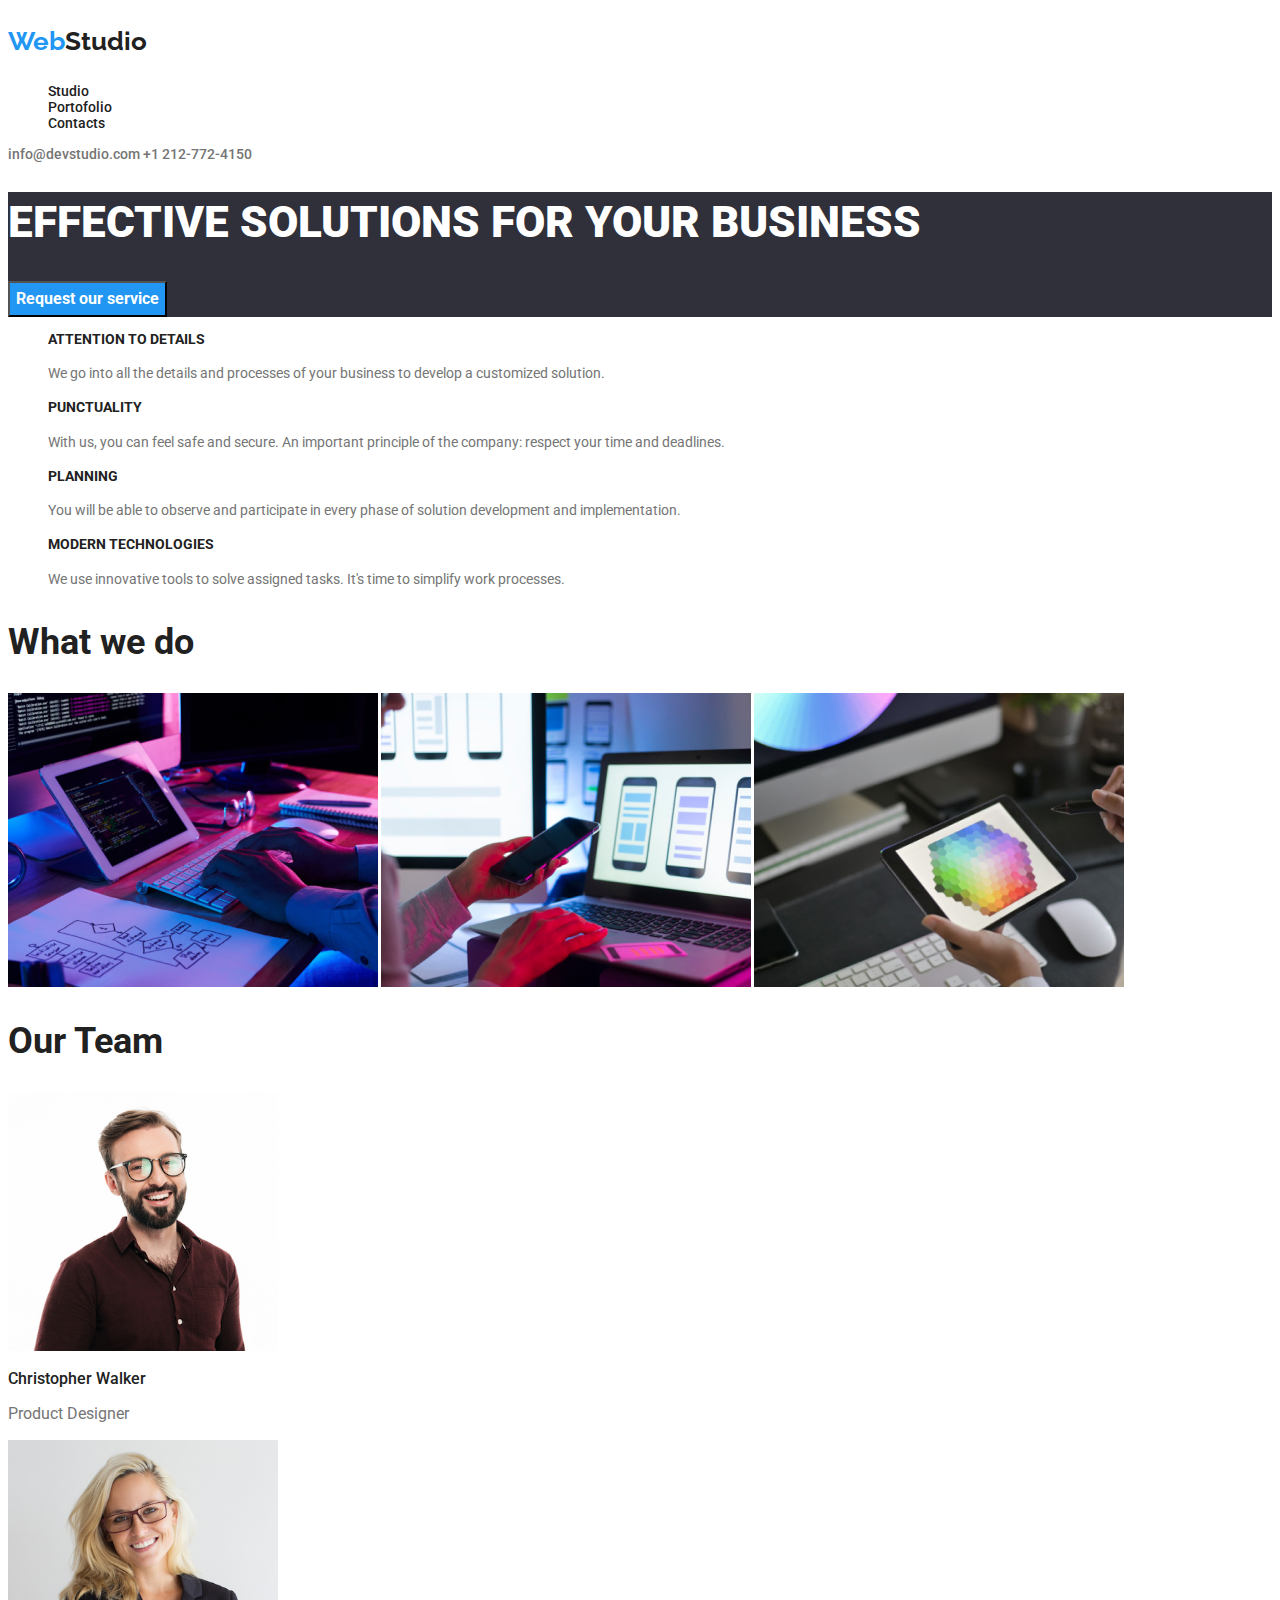
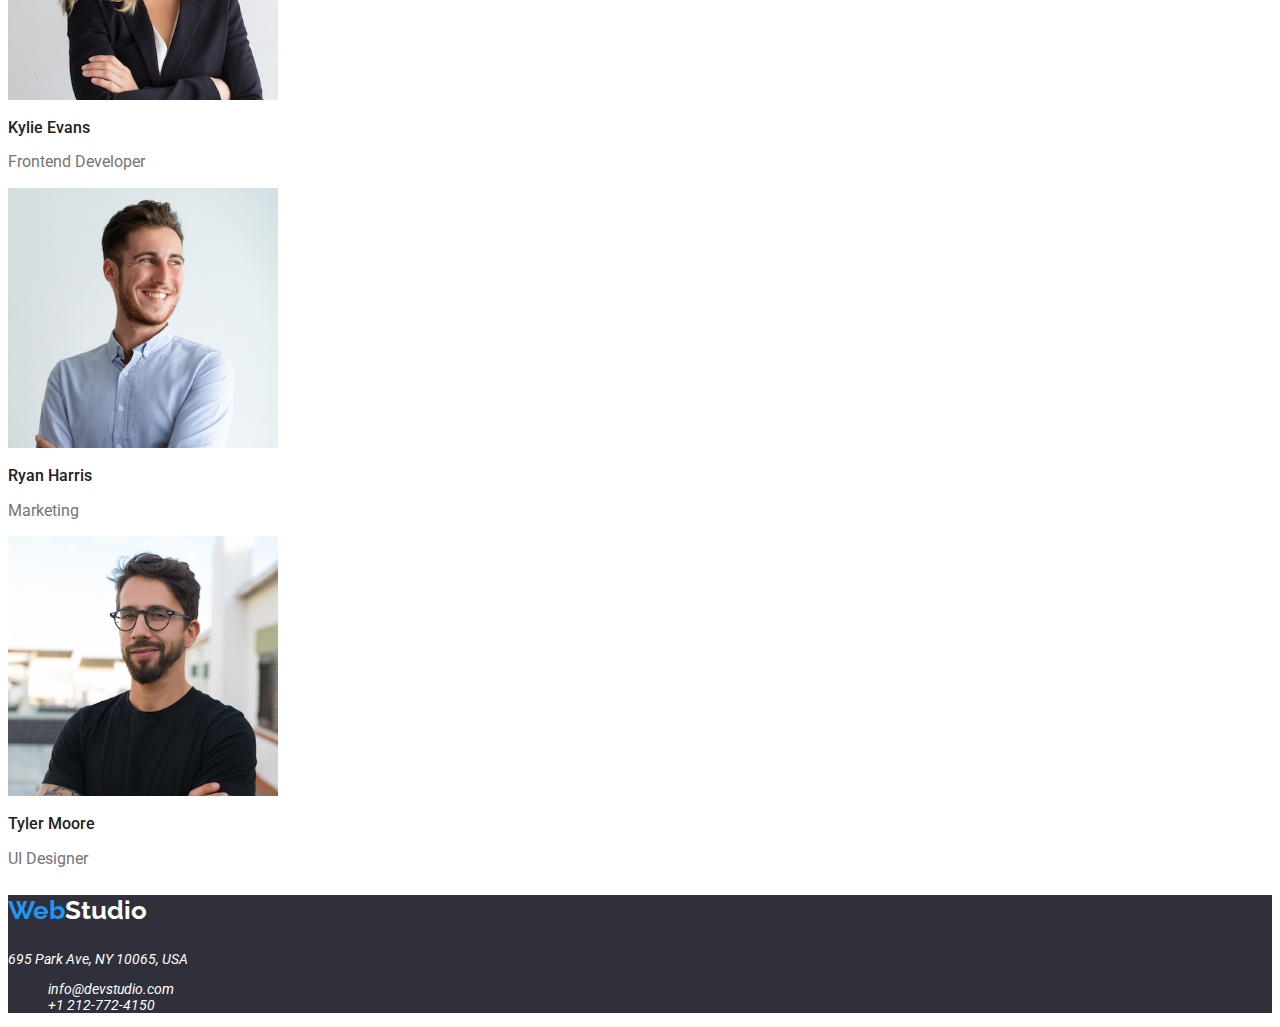
<file: index.html>
<!DOCTYPE html>
<html lang="en">
<head>
    <meta charset="UTF-8">
    <meta name="viewport" content="width=device-width, initial-scale=1.0">
    <link rel="preconnect" href="https://fonts.googleapis.com">
    <link rel="preconnect" href="https://fonts.gstatic.com" crossorigin>
    <link href="https://fonts.googleapis.com/css2?family=Raleway:wght@700&family=Roboto:wght@400;500;700;900&display=swap"
        rel="stylesheet">
    <title>Studio</title>
    <link rel="stylesheet" href="./CSS/styles.css">
</head>
<body>
    <!--Header section-->
    <header class="header" id="home">
        <div class="logo">
            <a class="logo-link" href="#home"><p class="logo-link__web"><span class="logo-link__span">Web</span>Studio</p></a>
        </div>
        <nav>
              <ul class="nav-list">
                    <li>
                        <a href="index.html" class="nav-link">Studio</a>
                    </li>
                    <li><a href="portofolio.html" class="nav-link">Portofolio</a></li>
                    <li><a href="#contacts" class="nav-link">Contacts</a></li>
                </ul>
             </nav>
        <div class="contact-links">
            <a href="mailto:info@devstudio.com" class="contact-link">info@devstudio.com</a>
            <a href="tel:+1212-772-4150" class="contact-link">+1 212-772-4150</a>
        </div>
    </header>
    <main>
        <!--Hero section-->
        <section class="hero-section">
            <h1 class="hero-section__title"><strong>EFFECTIVE SOLUTIONS FOR YOUR BUSINESS</strong></h1>
            <button class="hero-button" type="button">Request our service</button>
        </section>
        <!--About section-->
        <section class="about-us-section" id="studio">
            <ul class="about-us__lists">
                <li>
                    <h3 class="about-us__title">ATTENTION TO DETAILS</h3>
                    <p class="about-us__information">We go into all the details and processes of your business to
                    develop a customized solution.</p>
                </li>
                <li>
                <h3 class="about-us__title">PUNCTUALITY</h3>
                <p class="about-us__information">With us, you can feel safe and secure. An important principle of
                the company: respect your time and deadlines.</p>
                </li>
                <li>
                <h3 class="about-us__title">PLANNING</h3>
                <p class="about-us__information">You will be able to observe and participate in every phase of
                solution development and implementation.</p>
                </li>
                <li>
                <h3 class="about-us__title">MODERN TECHNOLOGIES</h3>
                <p class="about-us__information">We use innovative tools to solve assigned tasks. It's time to
                simplify work processes.</p>
                </li>
            </ul>
            <div>
                <h2 class="style-h2">What we do</h2>
                <img src="images/img-1.jpg" alt="Person typing on a keyboard while looking at a diagram" width="370"/>
                <img src="images/img-2.jpg" alt="Person holding a smartphone in one hand and working on a laptop with the other" width="370"/>
                <img src="images/img-3.jpg" alt="Person holding a pen in their right hand while examining a color picker on a tablet screen" width="370"/>
            </div>
        </section>
        <!--Team section-->
        <section id="our-team">
            <h2 class="style-h2">Our Team</h2>
            <div>
                <div>
                    <img src="images/card-1.jpg" width="270" alt="Photo of Christopher Walker our Product Designer"/>
                    <h3 class="style-h3">Christopher Walker</h3>
                    <p class="about-workers">Product Designer</p>
                </div>
                <div>
                    <img src="images/card-2.jpg" width="270" alt="Photo of Kylie Evans our Frontend Developer"/>
                    <h3 class="style-h3">Kylie Evans</h3>
                    <p class="about-workers">Frontend Developer</p>
                </div>
                <div>
                   <img src="images/card-3.jpg" width="270" alt="Photo of Ryan Harris our Marketing Expert"/>
                <h3 class="style-h3">Ryan Harris</h3>
                <p class="about-workers">Marketing</p>
                </div>
                <div>
                    <img src="images/card-4.jpg" width="270" alt="Photo of Tyler Moore our UI Designer"/>
                    <h3 class="style-h3">Tyler Moore</h3>
                    <p class="about-workers">UI Designer</p>
                </div>
            </div>
        </section>
    </main>
    <!--Footer section-->
<footer class="footer-section" id="contacts">
    <div class="logo">
        <a class="logo-link" href="#home">
            <p class="logo-link__footer"><span class="logo-link__span">Web</span>Studio</p>
        </a>
    </div>
    <address class="address-footer">
        <p>695 Park Ave, NY 10065, USA</p>
        <ul class="footer-links">
            <li><a href="mailto:info@devstudio.com" class="address-link">info@devstudio.com</a></li>
            <li><a href="tel:+1212-772-4150" class="address-link">+1 212-772-4150</a></li>
        </ul>
    </address>
</footer>

    
</body>
</html>
</file>
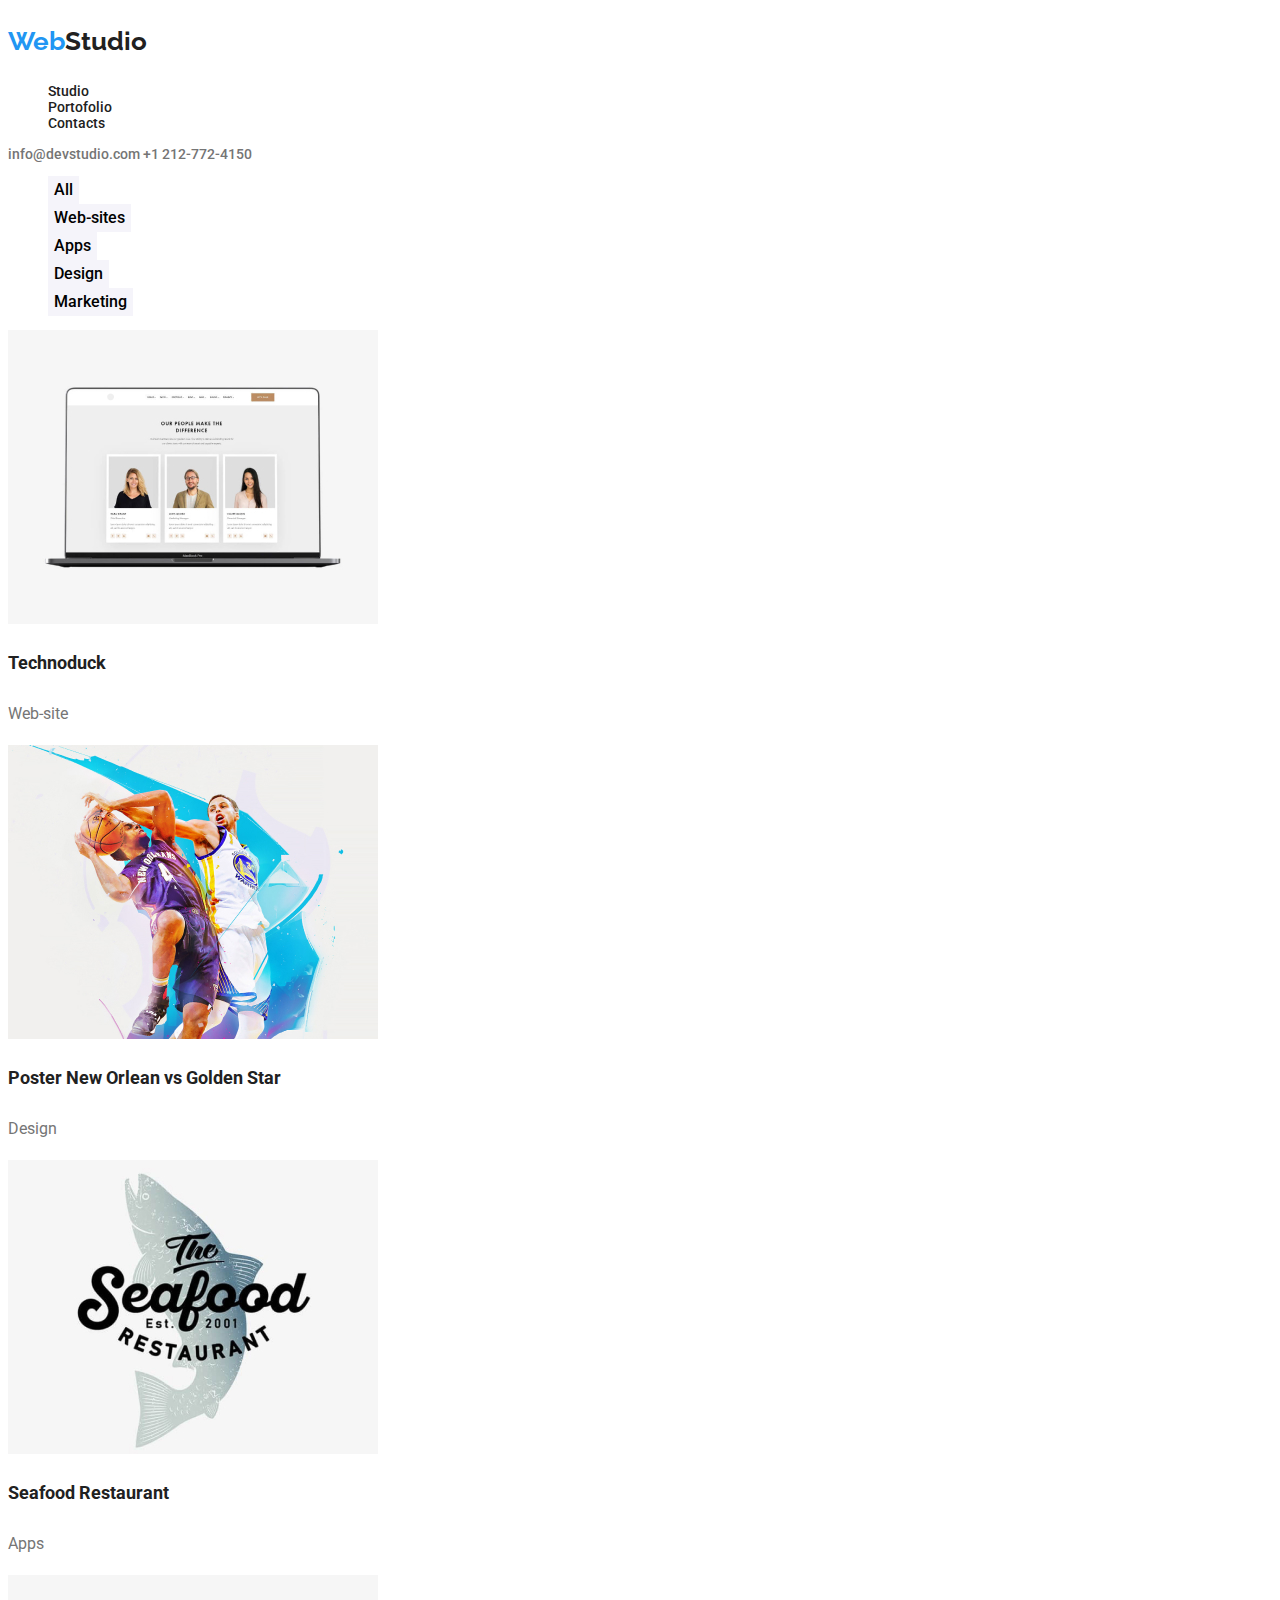
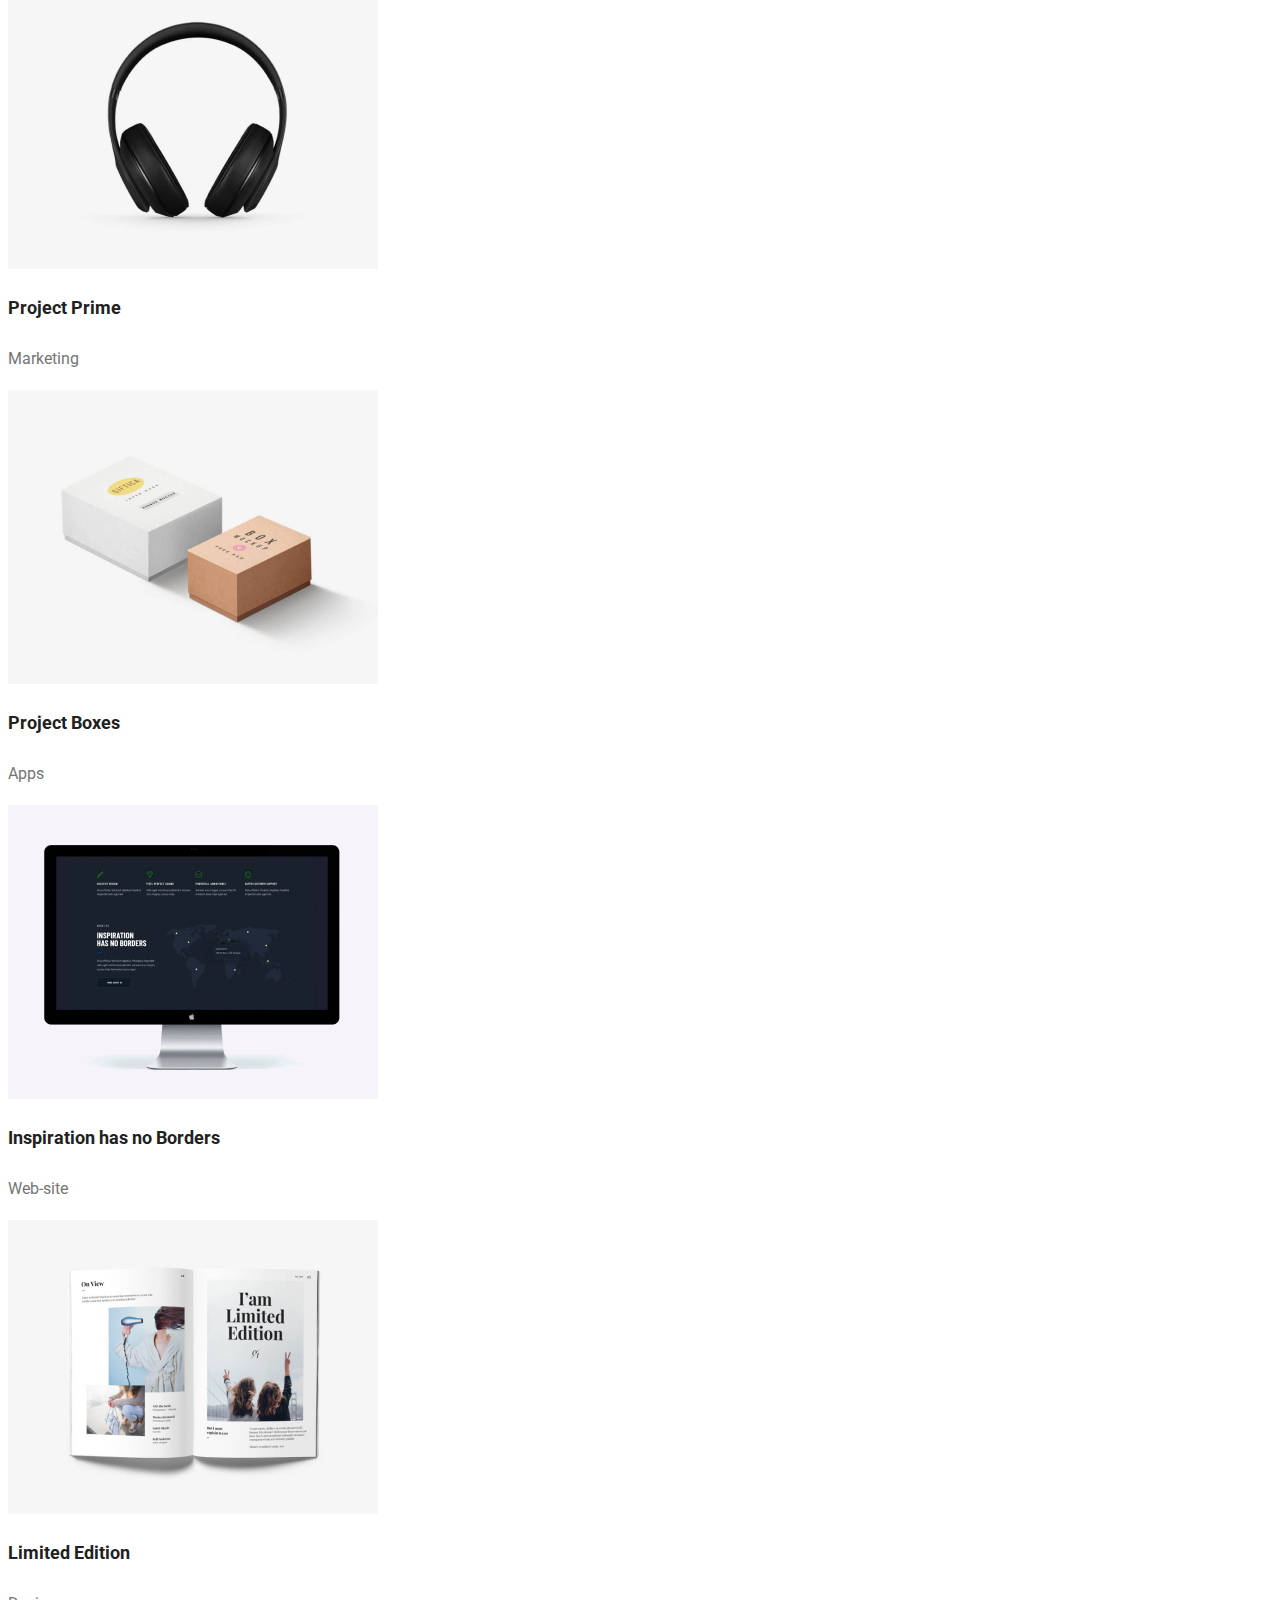
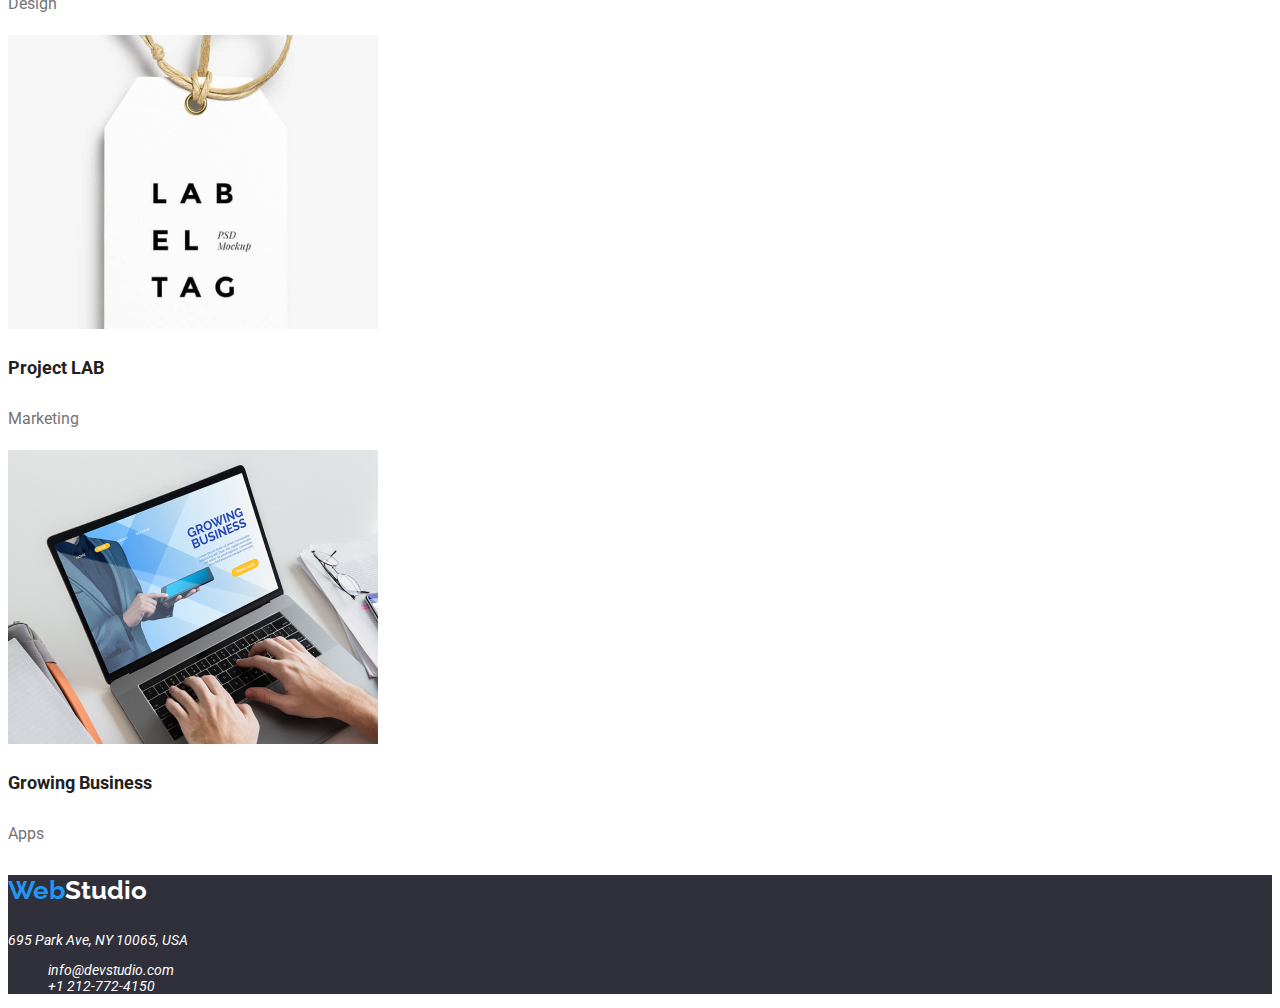
<file: portofolio.html>
<!DOCTYPE html>
<html lang="en">
<head>
    <meta charset="UTF-8">
    <meta name="viewport" content="width=device-width, initial-scale=1.0">
    <link rel="preconnect" href="https://fonts.googleapis.com">
    <link rel="preconnect" href="https://fonts.gstatic.com" crossorigin>
    <link href="https://fonts.googleapis.com/css2?family=Raleway:wght@700&family=Roboto:wght@400;500;700;900&display=swap"
        rel="stylesheet">
    <title>Portofolio</title>
    <link rel="stylesheet" href="./CSS/styles.css">
</head>
<body>
    <!--Header section-->
    <header class="header" id="home">
        <div class="logo">
            <a class="logo-link" href="#home">
                <p class="logo-link__web"><span class="logo-link__span">Web</span>Studio</p>
            </a>
        </div>
        <nav>
            <ul class="nav-list">
                <li>
                    <a href="index.html" class="nav-link">Studio</a>
                </li>
                <li><a href="portofolio.html" class="nav-link">Portofolio</a></li>
                <li><a href="#contacts" class="nav-link">Contacts</a></li>
            </ul>
        </nav>
        <div class="contact-links">
            <a href="mailto:info@devstudio.com" class="contact-link">info@devstudio.com</a>
            <a href="tel:+1212-772-4150" class="contact-link">+1 212-772-4150</a>
        </div>
    </header>
    <!--Main section-->
    <main>
        <section>
            <ul class="btn-list">
                <li><button class="btn-item" type="button">All</button></li>
                <li><button class="btn-item" type="button">Web-sites</button></li>
                <li><button class="btn-item" type="button">Apps</button></li>
                <li><button class="btn-item" type="button">Design</button></li>
                <li><button class="btn-item" type="button">Marketing</button></li>
            </ul>
            <div class="our-projects">
                <div class="our-item"><img src="images/img-4.jpg" alt="A laptop with a website" width="370">
                <h3 class="our-item__title">Technoduck</h3>
                <p class="our-item__subtitle">Web-site</p>
                </div>
                <div class="our-item"><img src="images/img-5.jpg" alt="A design for a poster and two basketball players" width="370">
                <h3 class="our-item__title">Poster New Orlean vs Golden Star</h3>
                <p class="our-item__subtitle">Design</p>
                </div>
                <div class="our-item">
                    <img src="images/img-6.jpg" alt="An app for seafood restaurant" width="370">
                    <h3 class="our-item__title">Seafood Restaurant</h3>
                    <p class="our-item__subtitle">Apps</p>
                </div>
                <div class="our-item" >
                    <img src="images/img-7.jpg" alt="A photo with headphones" width="370">
                    <h3 class="our-item__title">Project Prime</h3>
                    <p class="our-item__subtitle">Marketing</p>
                </div>
                <div class="our-item">
                    <img src="images/img-8.jpg" alt="A photo with two boxes" width="370">
                    <h3 class="our-item__title">Project Boxes</h3>
                    <p class="our-item__subtitle">Apps</p>
                </div>
                <div class="our-item">
                    <img src="images/img-9.jpg" alt="A pc with a web-site" width="370">
                    <h3 class="our-item__title">Inspiration has no Borders</h3>
                    <p class="our-item__subtitle">Web-site</p>
                </div>
                <div class="our-item">
                    <img src="images/img-10.jpg" alt="A photo with a book design" width="370">
                    <h3 class="our-item__title">Limited Edition</h3>
                    <p class="our-item__subtitle">Design</p>
                </div>
                <div class="our-item">
                    <img src="images/img-11.jpg" alt="A photo with a lab project" width="370">
                    <h3 class="our-item__title">Project LAB</h3>
                    <p class="our-item__subtitle">Marketing</p>
                </div>
                <div class="our-item">
                    <img src="images/img-12.jpg" alt="A laptop with an app" width="370">
                    <h3 class="our-item__title">Growing Business</h3>
                    <p class="our-item__subtitle">Apps</p>
                </div>
            </div>
        </section>
    </main>
    <!--Footer section-->
    <footer class="footer-section" id="contacts">
        <div class="logo">
            <a class="logo-link" href="#home">
                <p class="logo-link__footer"><span class="logo-link__span">Web</span>Studio</p>
            </a>
        </div>
        <address class="address-footer">
            <p>695 Park Ave, NY 10065, USA</p>
            <ul class="footer-links">
                <li><a href="mailto:info@devstudio.com" class="address-link">info@devstudio.com</a></li>
                <li><a href="tel:+1212-772-4150" class="address-link">+1 212-772-4150</a></li>
            </ul>
        </address>
    </footer>
</body>
</html>
</file>
<file: CSS/styles.css>
:root{
    --primary-text-color:#212121;
    --secundary-text-color:#757575;
    --white-color:#FFFFFF;
    --blue-hover-color:#2196F3;
    --primary-background-color:#2F303A;
    --secundary-background-color:#F5F4FA;
    --border-color:#ECECEC;
    --roboto-font:'Roboto', sans-serif;
    --raleway-font:'Raleway', sans-serif;
}
body{
    font-family:var(--roboto-font);
    color:var(--primary-text-color);
    font-size:14px;
}
/* Nav bar */
.logo .logo-link{
    color:var(--primary-text-color);
    font-family: var(--raleway-font);
    font-size:26px;
    font-weight:700;
    line-height:30.52px;
    text-decoration:none;
}
.logo-link__span{
    color:var(--blue-hover-color);
}
.nav-list {
    list-style: none;
}

.nav-link {
    text-decoration: none;
    color: var(--primary-text-color);
    font-weight: 500;
    line-height: 16.41px;
    font-size: 14px;
    font-family: var(--roboto-font);
}
.contact-link{
    font-family: var(--roboto-font);
    text-decoration: none;
    font-weight: 500;
    line-height: 16.41px;
    font-size: 14px;
    color: var(--secundary-text-color);
}
.contact-link:hover,
.contact-link:focus{
    color: var(--blue-hover-color);
    text-decoration: underline;
}
.nav-link:hover,
.nav-link:focus{
    color: var(--blue-hover-color);
}
/* Main section */
.hero-section{
    background-color: var(--primary-background-color);
}
.hero-section__title{
    color: var(--white-color);
    font-weight: 900;
    font-size: 44px;
    line-height: 60px;
    font-family: inherit;
}
.hero-button{
    color: var(--white-color);
    background-color: var(--blue-hover-color);
    font-weight: 700;
    font-size: 16px;
    line-height: 30px;
    font-family: inherit;
}
/* About us */
.about-us__lists{
    list-style: none;
}
.about-us__title{
    font-size: 14px;
        font-weight: 700;
        line-height: 16.41px;
}
.about-us__information{
    color: var(--secundary-text-color);
    line-height: 24px;
}
.style-h2{
    font-size: 36px;
    font-weight: 700;
    line-height: 42.19px;
    font-family: inherit;
}
.style-h3{
font-size: 16px;
    font-weight: 500;
    line-height: 18.75px;
}
.about-workers{
    color: var(--secundary-text-color);
    font-size: 16px;
    line-height: 18.75px;
}
.footer-section{
    background-color: var(--primary-background-color);
}
.logo-link__footer{
    color: var(--white-color);
}
.address-footer{
    color: var(--white-color);
}
.footer-links{
    list-style: none;
}
.address-link{
color: var(--white-color);
font-family: var(--roboto-font);
font-weight: 400;
font-size: 14px;
line-height: 16px;
text-decoration: none;
}
.address-link:hover,
.address-link:focus{
    color: var(--blue-hover-color);
    text-decoration: underline;
}
/* Portofolio */
.btn-list{
    list-style: none;
}
.btn-item{
    background-color: var(--secundary-background-color);
    font-weight: 500;
    font-size: 16px;
    line-height: 26px;
    font-family: inherit;
    border: none;
    cursor: pointer;
}
.btn-item:hover,
.btn-item:focus{
background-color: var(--blue-hover-color);
color: var(--white-color);
}
.our-item__title{
    font-size: 18px;
    font-weight: 700;
    line-height: 36px;
    font-family: inherit;
}
.our-item__subtitle{
   color: var(--secundary-text-color);
    font-size: 16px;
    line-height: 30px;
    font-family: inherit;
}
</file>
